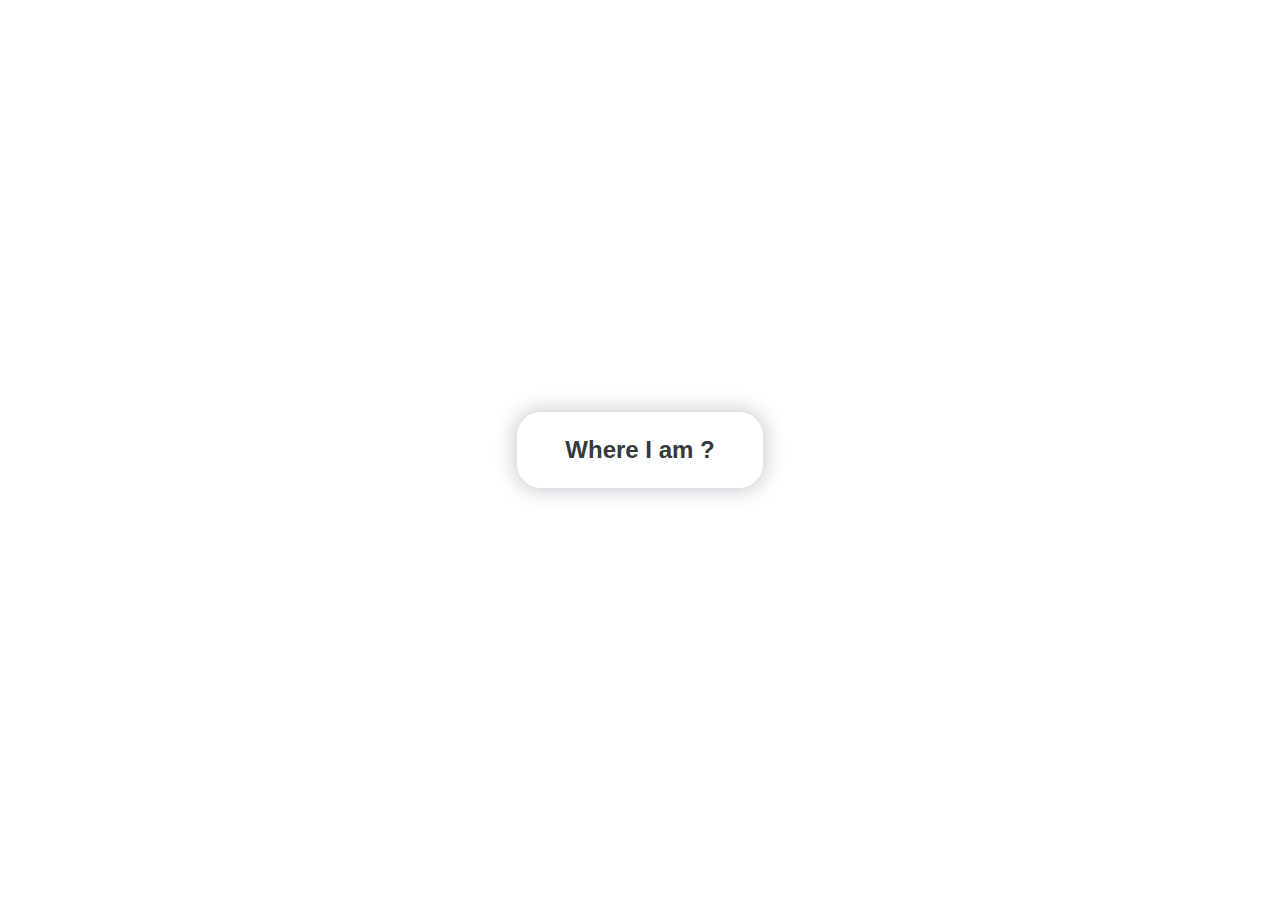
<file: index.html>
<!DOCTYPE html>
<html lang="en">
  <head>
    <meta charset="UTF-8" />
    <meta http-equiv="X-UA-Compatible" content="IE=edge" />
    <meta name="viewport" content="width=device-width, initial-scale=1.0" />
    <title>countries</title>
    <link rel="stylesheet" href="style.css" />
    <link
      rel="stylesheet"
      href="https://cdnjs.cloudflare.com/ajax/libs/font-awesome/6.0.0-beta3/css/all.min.css"
      integrity="sha512-Fo3rlrZj/k7ujTnHg4CGR2D7kSs0v4LLanw2qksYuRlEzO+tcaEPQogQ0KaoGN26/zrn20ImR1DfuLWnOo7aBA=="
      crossorigin="anonymous"
      referrerpolicy="no-referrer"
    />

    <script defer src="./app.js"></script>
  </head>
  <body>
    <div class="container">
      <div class="countries hidden"></div>
    </div>
    <div class="btn-container">
      <button class="btn">Where I am ?</button>
    </div>
    <div id="loader-img" class="hidden">
      <img src="./img/loader-img.gif" alt="" />
    </div>
  </body>
</html>
</file>
<file: style.css>
@import url('https://fonts.googleapis.com/css2?family=Montserrat:wght@400;600;700&display=swap');
* {
  margin: 0;
  padding: 0;
  box-sizing: border-box;
}
.visible {
  opacity: 1;
}
.hidden {
  display: none;
}

body {
  font-family: 'Montserrat', sans-serif;
}
ul {
  list-style: none;
  padding-left: 2em;
}
ul li {
  font-size: 1.25rem;
  margin-bottom: 1em;
}
ul li:last-child {
  margin-bottom: 0;
}
ul li i {
  margin-right: 1.5em;
}
.container {
  width: 80%;
  margin: 0 auto;
  padding: 2em 0;
}

.countries {
  display: grid;
  grid-template-columns: 1fr 1fr 1fr;
  column-gap: 3em;
  row-gap: 3em;
  align-content: center;
  transition: all 0.5s ease-in-out;
}
.country-image {
  object-fit: cover;
  height: 100px;
  box-shadow: 0px 0px 20px 2px rgba(34, 34, 63, 0.25);
  width: 35%;
  border-radius: 10px;
  margin: 1em;
  display: inline-block;
  /* height: 5%px; */
}
.country-name {
  color: #343a40;
  text-transform: capitalize;
  font-weight: 700;
  font-size: 1.9rem;
}
.continent {
  color: #868e96;
  text-transform: uppercase;
  font-weight: 600;
  margin-top: 0.35em;
  margin-bottom: 1em;
}
.country {
  box-shadow: 0px 0px 20px 2px rgba(34, 34, 63, 0.25);
  border-radius: 1.75em;
}

.country-details {
  padding: 0.25em 0 2em 1em;
}
.population {
  color: #ff922b;
}
.capital-city {
  color: #e03131;
}
.timezone {
  color: #51cf66;
}

.neighbour::before {
  content: 'Neighbour country';
  width: 100%;
  position: absolute;
  top: -2em;
  text-align: center;
  font-size: 1rem;
  font-weight: 600;
  text-transform: uppercase;
  color: #888;
}

.neighbour {
  transform: scale(0.8) translateY(1rem);
  margin-left: 0;
}

@media (max-width: 1220px) {
  .countries {
    display: block;
  }
  .country {
    margin-bottom: 2em;
  }
  .country-image {
    height: 25%;
    width: 25%;
  }
}

#loader-img {
  width: 100%;
  height: 100%;
  position: absolute;
  top: 0;
  left: 0;
  background-color: #fff;
  display: flex;
  justify-content: center;
  align-items: center;
  transition: all 0.3s ease-in-out;
  overflow: hidden;
}
.btn-container {
  width: 90%;
  margin: auto;
  height: 100vh;
  display: flex;
  flex-direction: column;
  justify-content: center;
  align-items: center;
}

.btn {
  display: block;
  border: none;
  box-shadow: 0px 0px 20px 2px rgba(34, 34, 63, 0.25);
  font-size: 1.5rem;
  padding: 1em 2em;
  font-weight: 600;
  color: #343a40;
  border-radius: 1em;
  background: #fff;
  cursor: pointer;
}
.error-message {
  font-size: 2rem;
  color: #e03131;
  font-weight: 700;
}
</file>
